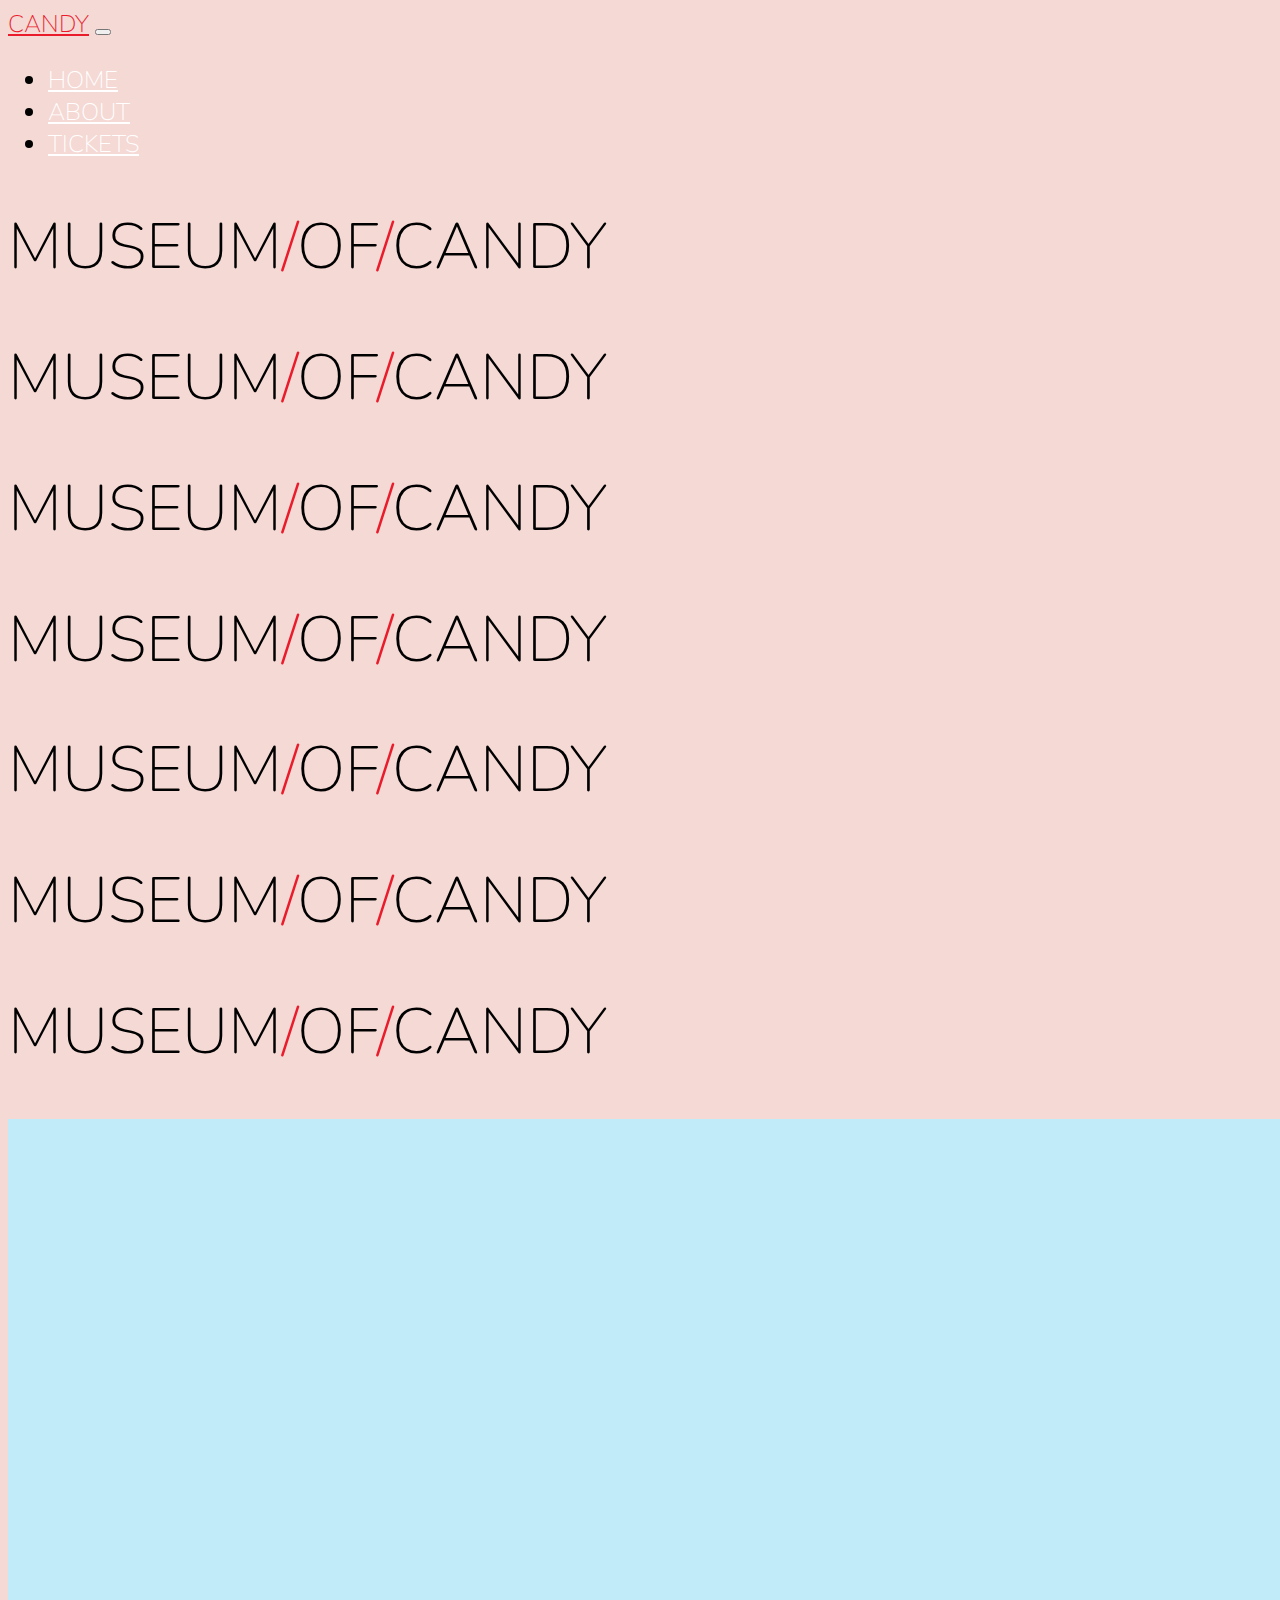
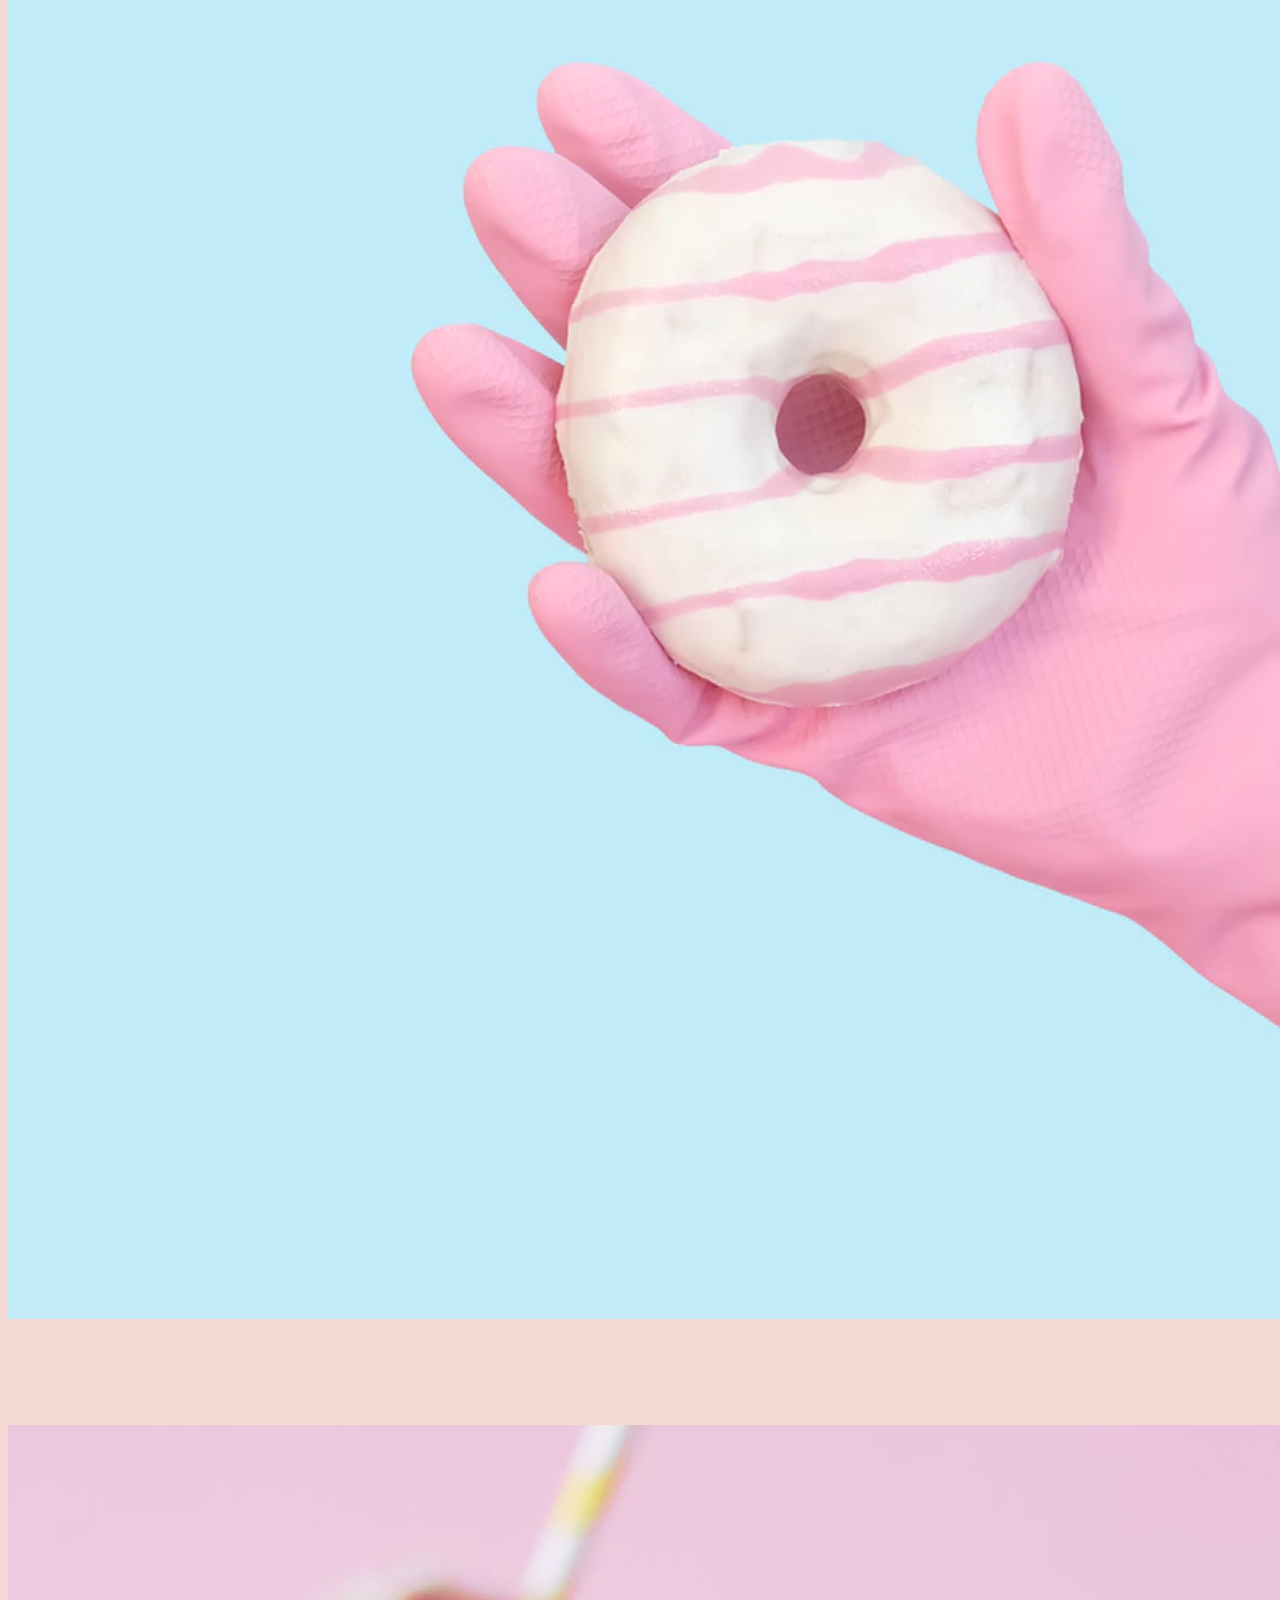
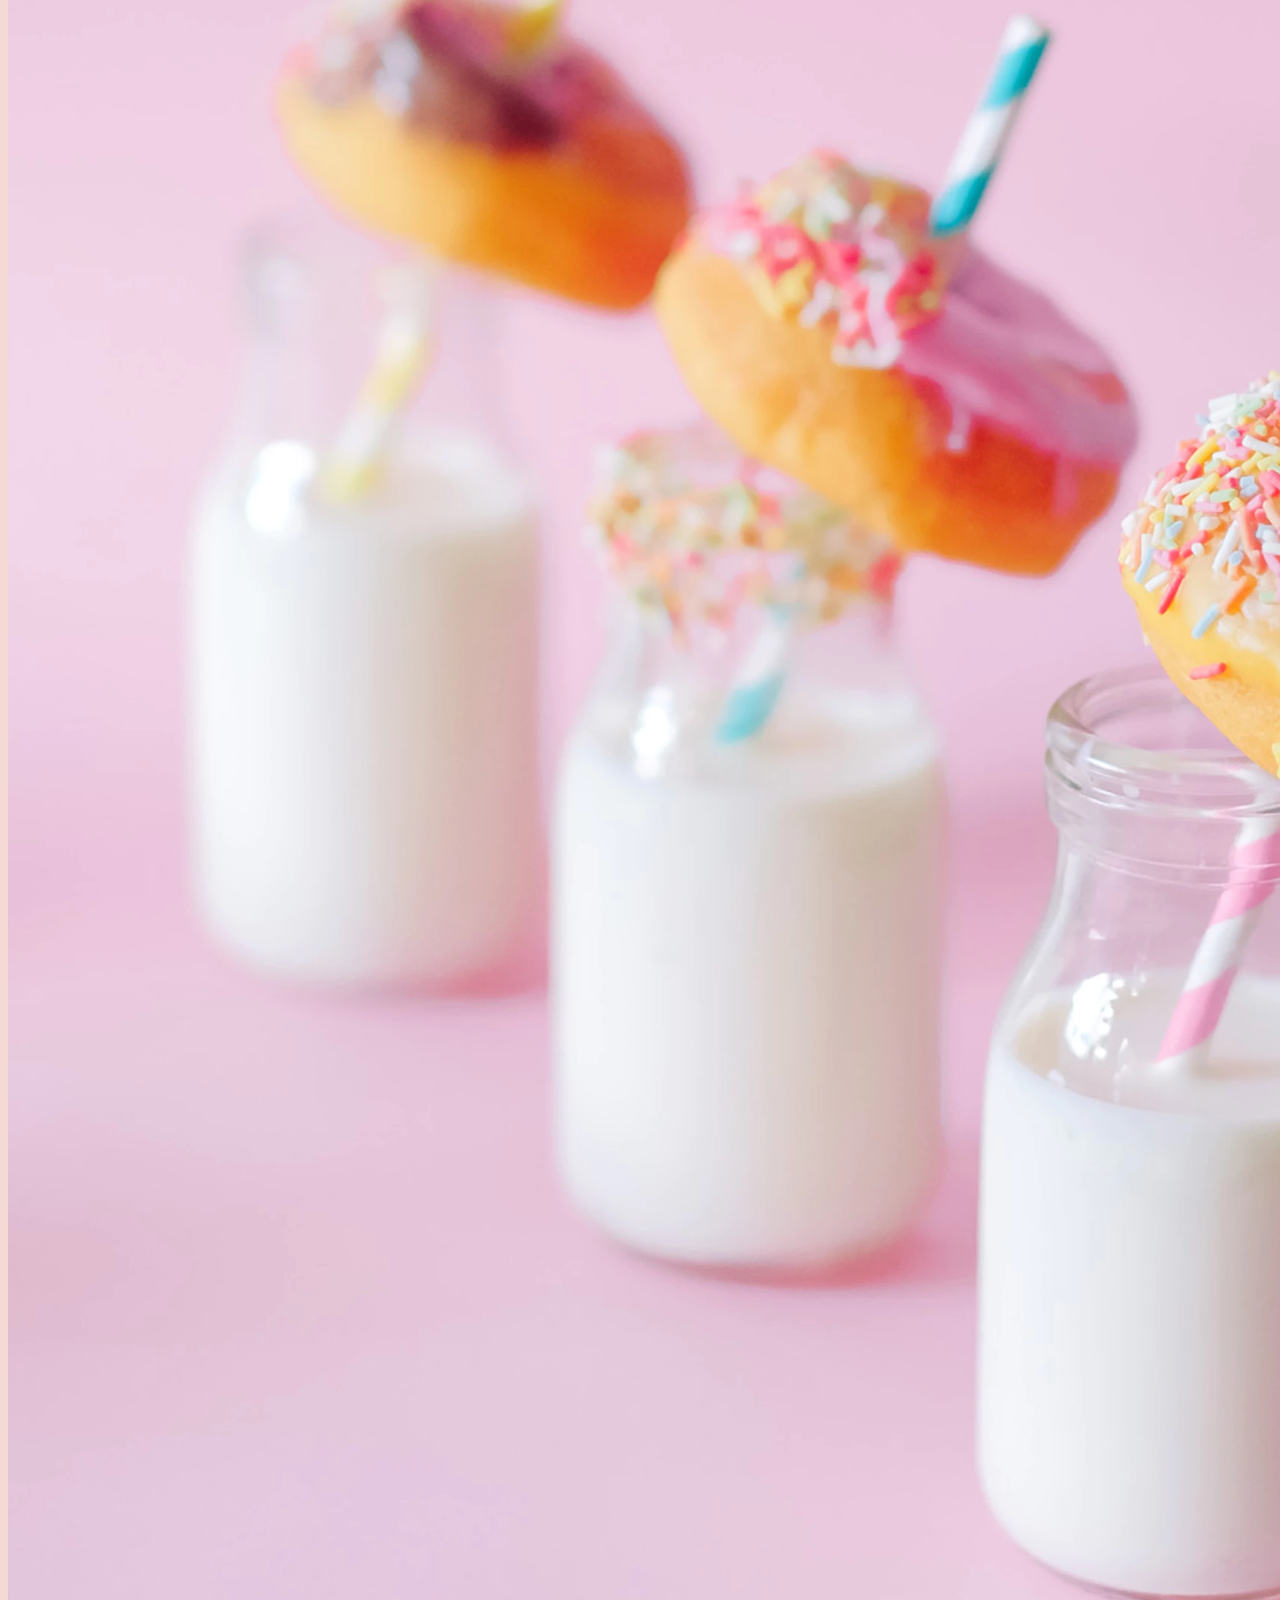
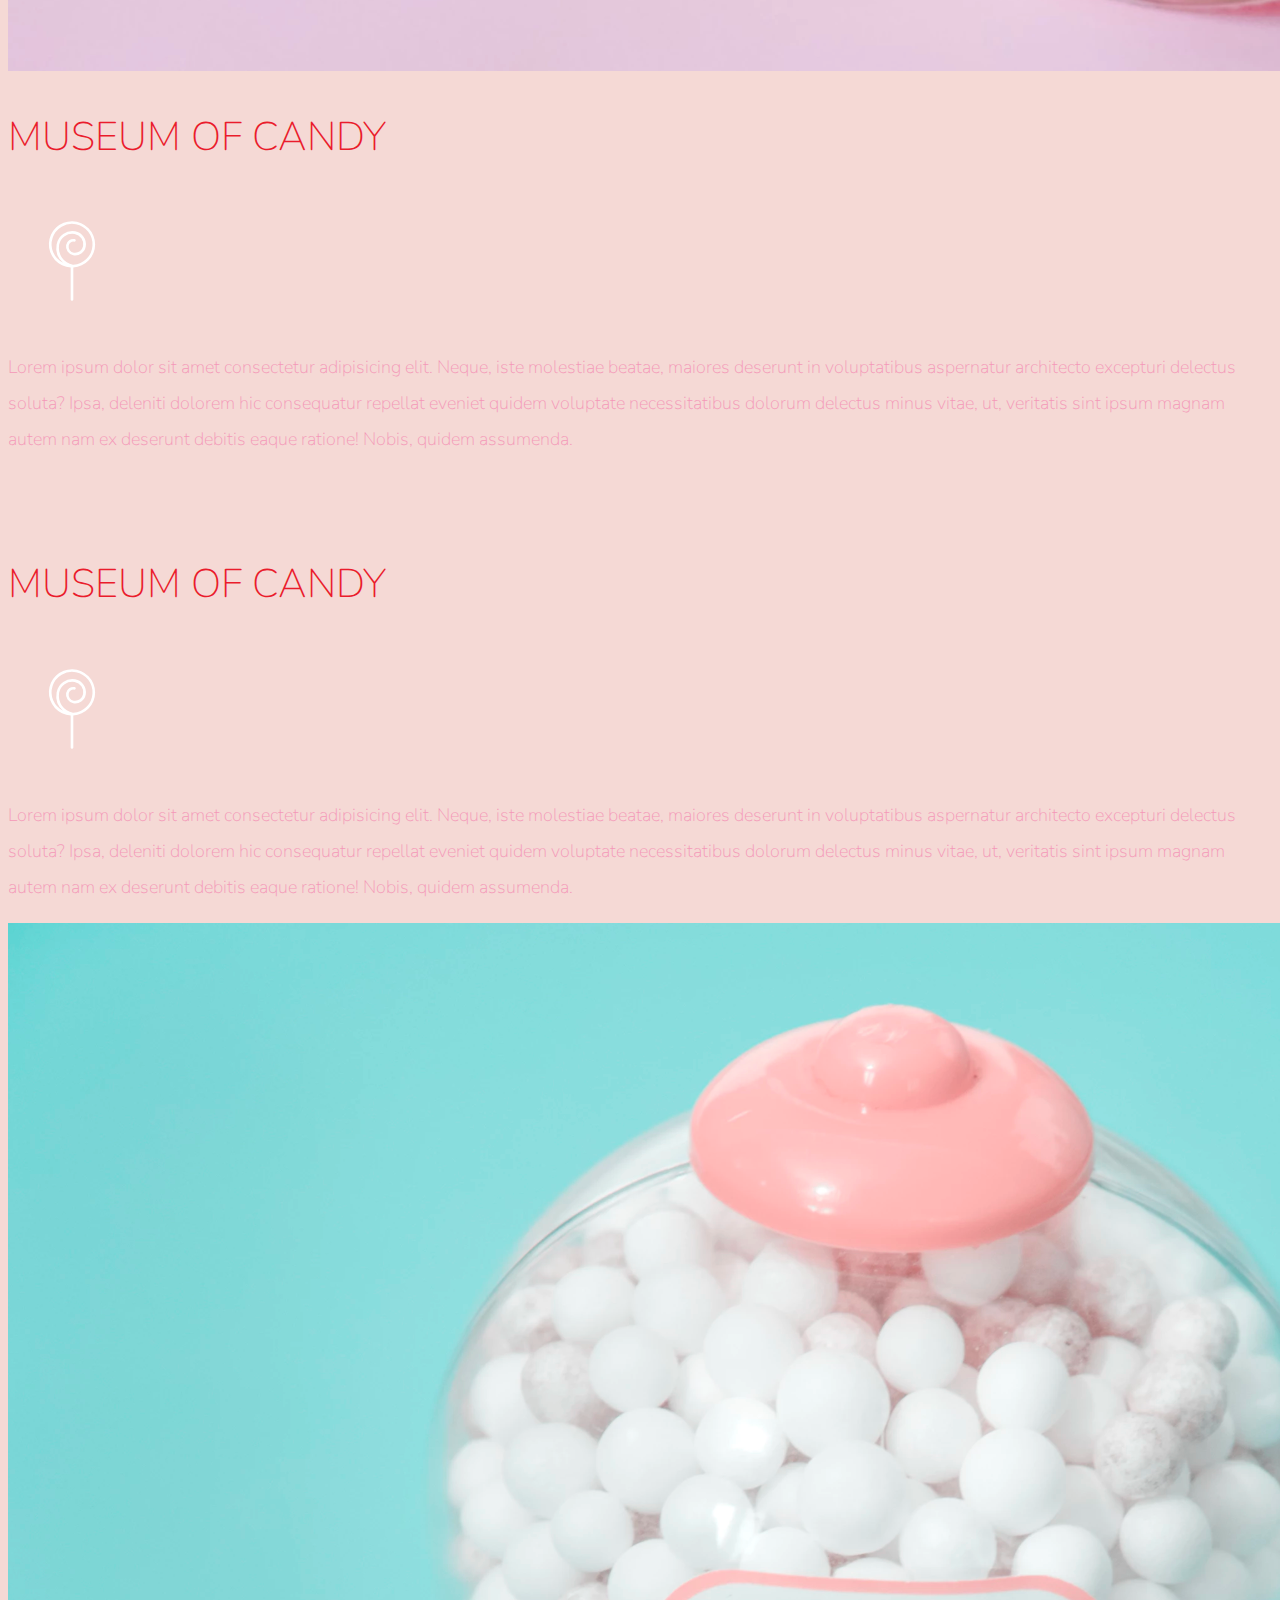
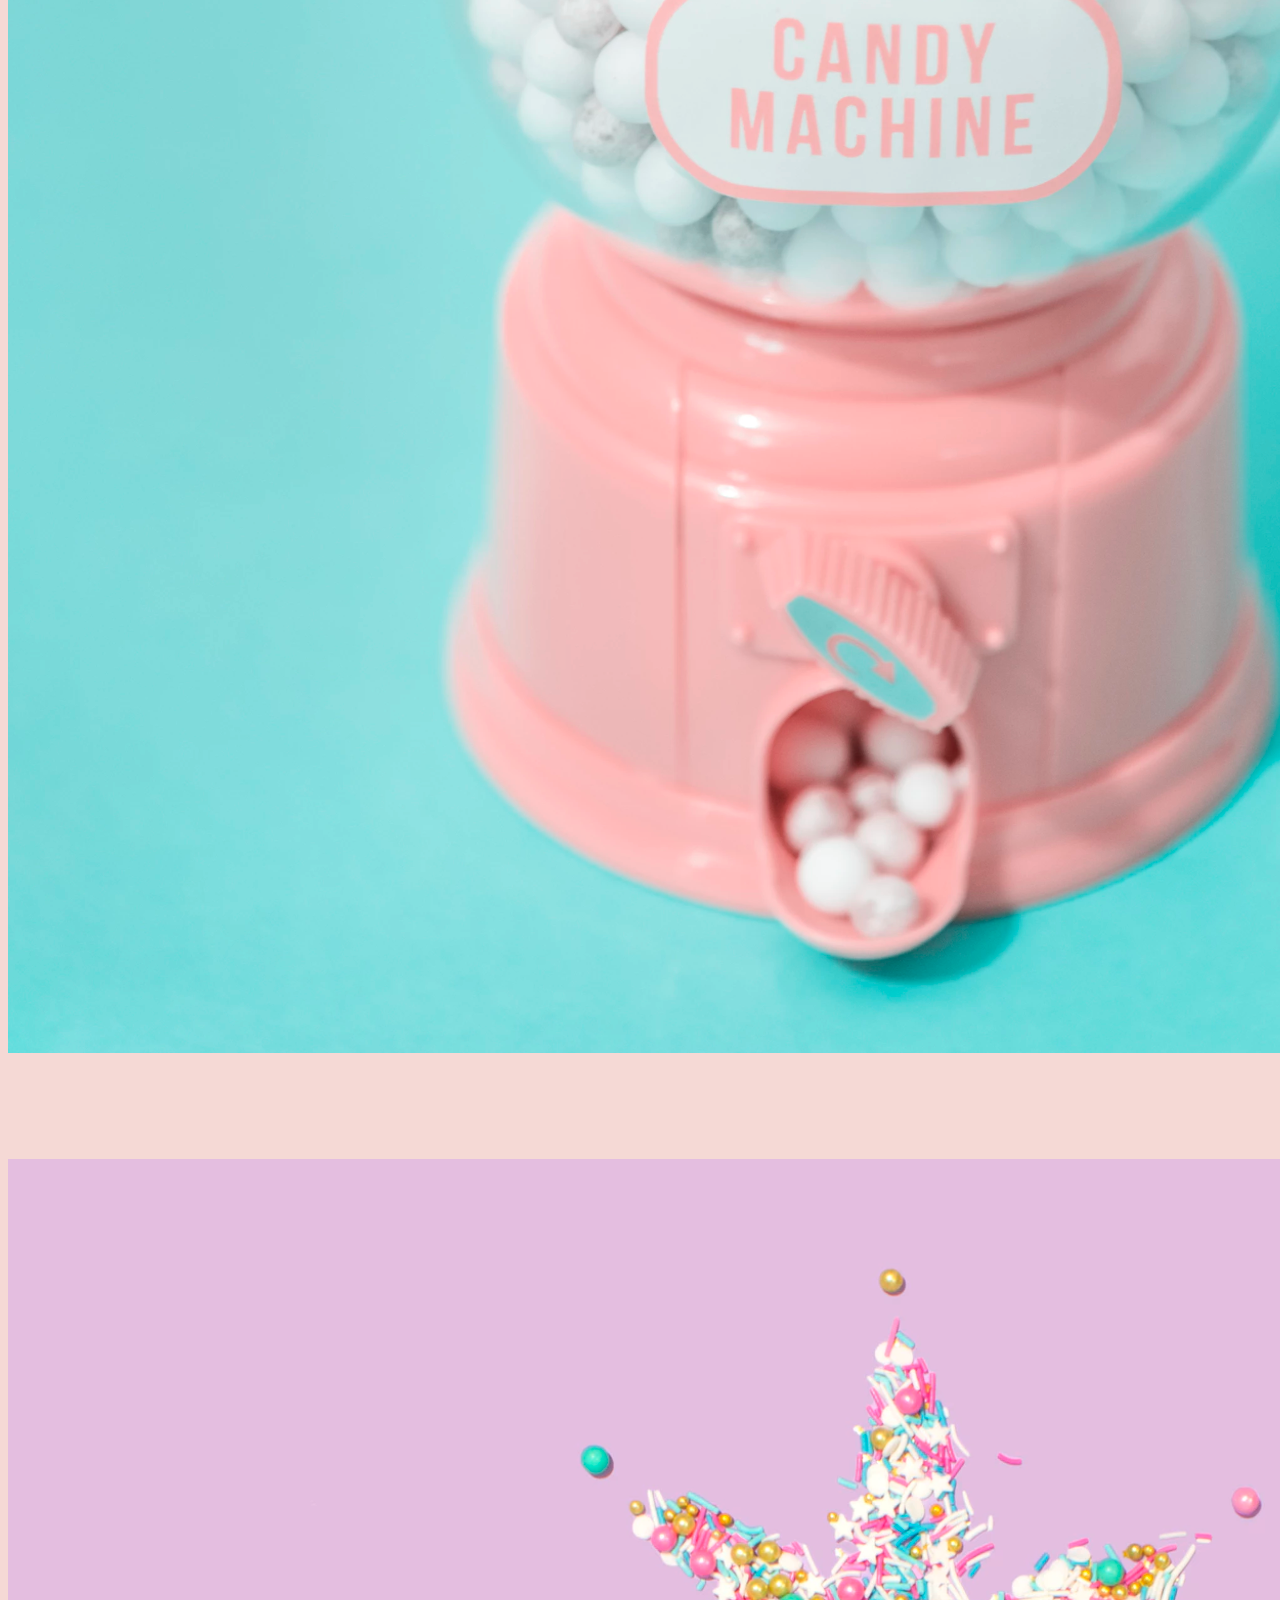
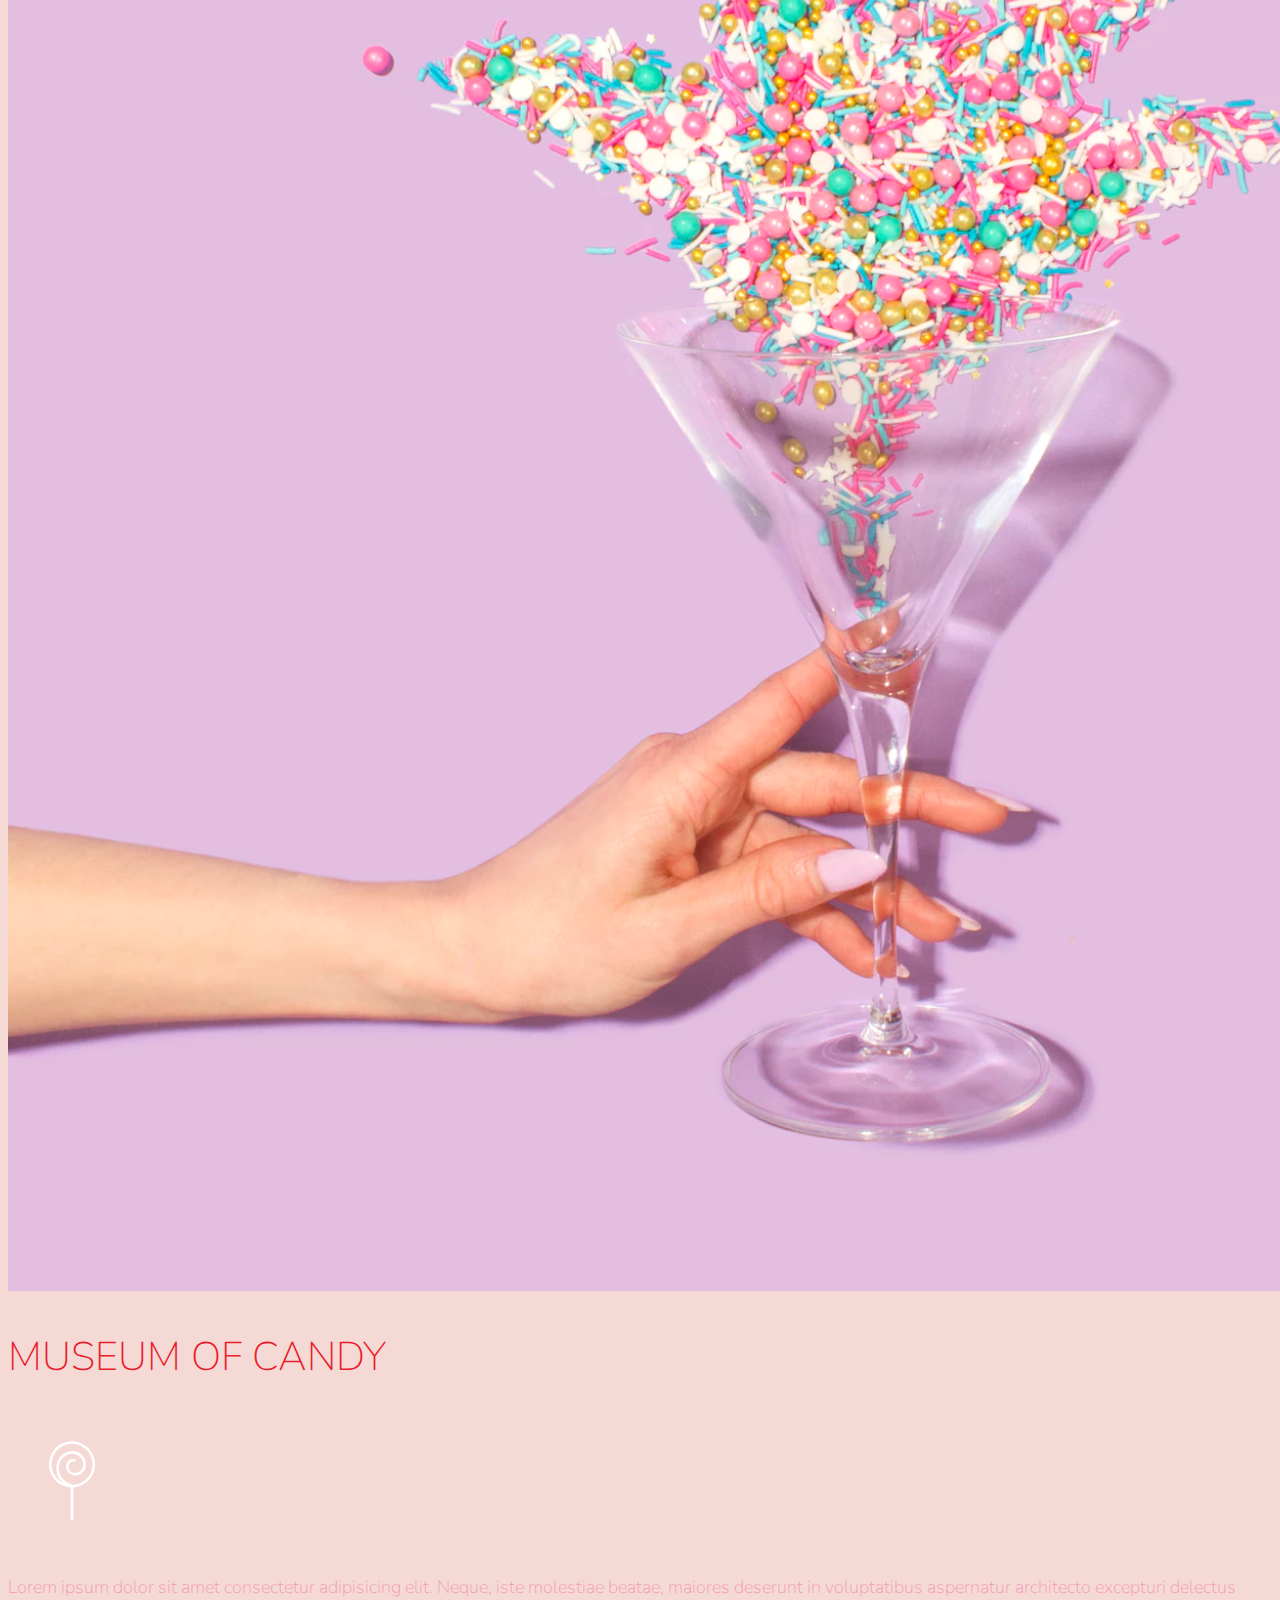
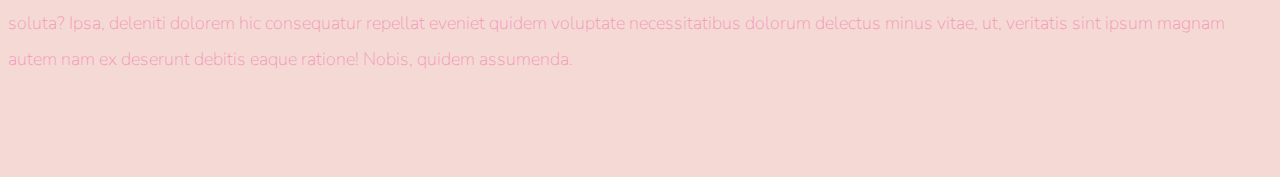
<file: 13_Museum_Of_Candy/Final/index.html>
<!doctype html>
<html lang="en">

<head>
    <!-- Required meta tags -->
    <meta charset="utf-8">
    <meta name="viewport" content="width=device-width, initial-scale=1, shrink-to-fit=no">

    <!-- Google Font -->
    <link href="https://fonts.googleapis.com/css?family=Nunito:200,300,400,700" rel="stylesheet">

    <!-- Bootstrap CSS -->
    <link rel="stylesheet" href="https://stackpath.bootstrapcdn.com/bootstrap/4.1.3/css/bootstrap.min.css" integrity="sha384-MCw98/SFnGE8fJT3GXwEOngsV7Zt27NXFoaoApmYm81iuXoPkFOJwJ8ERdknLPMO"
        crossorigin="anonymous">

    <!-- Custom CSS -->
    <link rel="stylesheet" href="app.css">

    <title>Museum of Candy</title>
</head>

<body>
    <nav id="mainNavbar" class="navbar navbar-dark navbar-expand-md py-0 fixed-top">
        <a href="#" class="navbar-brand">CANDY</a>
        <button class="navbar-toggler" data-toggle="collapse" data-target="#navLinks" aria-label="Toggle navigation">
            <span class="navbar-toggler-icon"></span>
        </button>
        <div class="collapse navbar-collapse" id="navLinks">
            <ul class="navbar-nav">
                <li class="nav-item">
                    <a href="" class="nav-link">HOME</a>
                </li>
                <li class="nav-item">
                    <a href="" class="nav-link">ABOUT</a>
                </li>
                <li class="nav-item">
                    <a href="" class="nav-link">TICKETS</a>
                </li>
            </ul>
        </div>
    </nav>

    <section class="container-fluid px-0">
        <div class="row align-items-center">
            <div class="col-lg-6">
                <div id="headingGroup" class="text-white text-center d-none d-lg-block mt-5">
                    <h1 class="">MUSEUM<span>/</span>OF<span>/</span>CANDY</h1>
                    <h1 class="">MUSEUM<span>/</span>OF<span>/</span>CANDY</h1>
                    <h1 class="">MUSEUM<span>/</span>OF<span>/</span>CANDY</h1>
                    <h1 class="">MUSEUM<span>/</span>OF<span>/</span>CANDY</h1>
                    <h1 class="">MUSEUM<span>/</span>OF<span>/</span>CANDY</h1>
                    <h1 class="">MUSEUM<span>/</span>OF<span>/</span>CANDY</h1>
                    <h1 class="">MUSEUM<span>/</span>OF<span>/</span>CANDY</h1>
                </div>
            </div>
            <div class="col-lg-6">
                <img class="img-fluid" src="imgs/hand2.png" alt="">
            </div>
        </div>
    </section>

    <section class="container-fluid px-0">
        <div class="row align-items-center content">
            <div class="col-md-6 order-2 order-md-1">
                <img src="imgs/milk.png" alt="" class="img-fluid">
            </div>
            <div class="col-md-6 text-center order-1 order-md-2">
                <div class="row justify-content-center">
                    <div class="col-10 col-lg-8 blurb mb-5 mb-md-0">
                        <h2>MUSEUM OF CANDY</h2>
                        <img src="imgs/lolli_icon.png" alt="" class="d-none d-lg-inline">
                        <p class="lead">Lorem ipsum dolor sit amet consectetur adipisicing elit. Neque, iste molestiae
                            beatae, maiores deserunt
                            in voluptatibus
                            aspernatur architecto excepturi delectus soluta? Ipsa, deleniti dolorem hic consequatur
                            repellat eveniet quidem
                            voluptate necessitatibus dolorum delectus minus vitae, ut, veritatis sint ipsum magnam
                            autem nam ex deserunt debitis
                            eaque ratione! Nobis, quidem assumenda.</p>
                    </div>
                </div>
            </div>
        </div>
        <div class="row align-items-center content">
            <div class="col-md-6 text-center">
                <div class="row justify-content-center">
                    <div class="col-10 col-lg-8 blurb mb-5 mb-md-0">
                        <h2>MUSEUM OF CANDY</h2>
                        <img src="imgs/lolli_icon.png" alt="" class="d-none d-lg-inline">
                        <p class="lead">Lorem ipsum dolor sit amet consectetur adipisicing elit. Neque, iste molestiae
                            beatae, maiores deserunt
                            in voluptatibus
                            aspernatur architecto excepturi delectus soluta? Ipsa, deleniti dolorem hic consequatur
                            repellat eveniet quidem
                            voluptate necessitatibus dolorum delectus minus vitae, ut, veritatis sint ipsum magnam
                            autem nam ex deserunt debitis
                            eaque ratione! Nobis, quidem assumenda.</p>
                    </div>
                </div>
            </div>
            <div class="col-md-6">
                <img src="imgs/gumball.png" alt="" class="img-fluid">
            </div>
        </div>
        <div class="row align-items-center content">
            <div class="col-md-6 order-2 order-md-1">
                <img src="imgs/sprinkles.png" alt="" class="img-fluid">
            </div>
            <div class="col-md-6 text-center order-1 order-md-2">
                <div class="row justify-content-center">
                    <div class="col-10 col-lg-8 blurb mb-5 mb-md-0">
                        <h2>MUSEUM OF CANDY</h2>
                        <img src="imgs/lolli_icon.png" alt="" class="d-none d-lg-inline">
                        <p class="lead">Lorem ipsum dolor sit amet consectetur adipisicing elit. Neque, iste molestiae
                            beatae, maiores
                            deserunt
                            in voluptatibus
                            aspernatur architecto excepturi delectus soluta? Ipsa, deleniti dolorem hic consequatur
                            repellat eveniet
                            quidem
                            voluptate necessitatibus dolorum delectus minus vitae, ut, veritatis sint ipsum magnam
                            autem nam ex deserunt
                            debitis
                            eaque ratione! Nobis, quidem assumenda.</p>
                    </div>
                </div>
            </div>
        </div>
    </section>
    <!-- Optional JavaScript -->
    <!-- jQuery first, then Popper.js, then Bootstrap JS -->
    <script src="https://code.jquery.com/jquery-3.3.1.slim.min.js" integrity="sha384-q8i/X+965DzO0rT7abK41JStQIAqVgRVzpbzo5smXKp4YfRvH+8abtTE1Pi6jizo"
        crossorigin="anonymous"></script>
    <script src="https://cdnjs.cloudflare.com/ajax/libs/popper.js/1.14.3/umd/popper.min.js" integrity="sha384-ZMP7rVo3mIykV+2+9J3UJ46jBk0WLaUAdn689aCwoqbBJiSnjAK/l8WvCWPIPm49"
        crossorigin="anonymous"></script>
    <script src="https://stackpath.bootstrapcdn.com/bootstrap/4.1.3/js/bootstrap.min.js" integrity="sha384-ChfqqxuZUCnJSK3+MXmPNIyE6ZbWh2IMqE241rYiqJxyMiZ6OW/JmZQ5stwEULTy"
        crossorigin="anonymous"></script>

    <script>
        $(function () {
            $(document).scroll(function () {
                var $nav = $("#mainNavbar");
                $nav.toggleClass("scrolled", $(this).scrollTop() > $nav.height());
            });
        });
    </script>
</body>

</html>
</file>
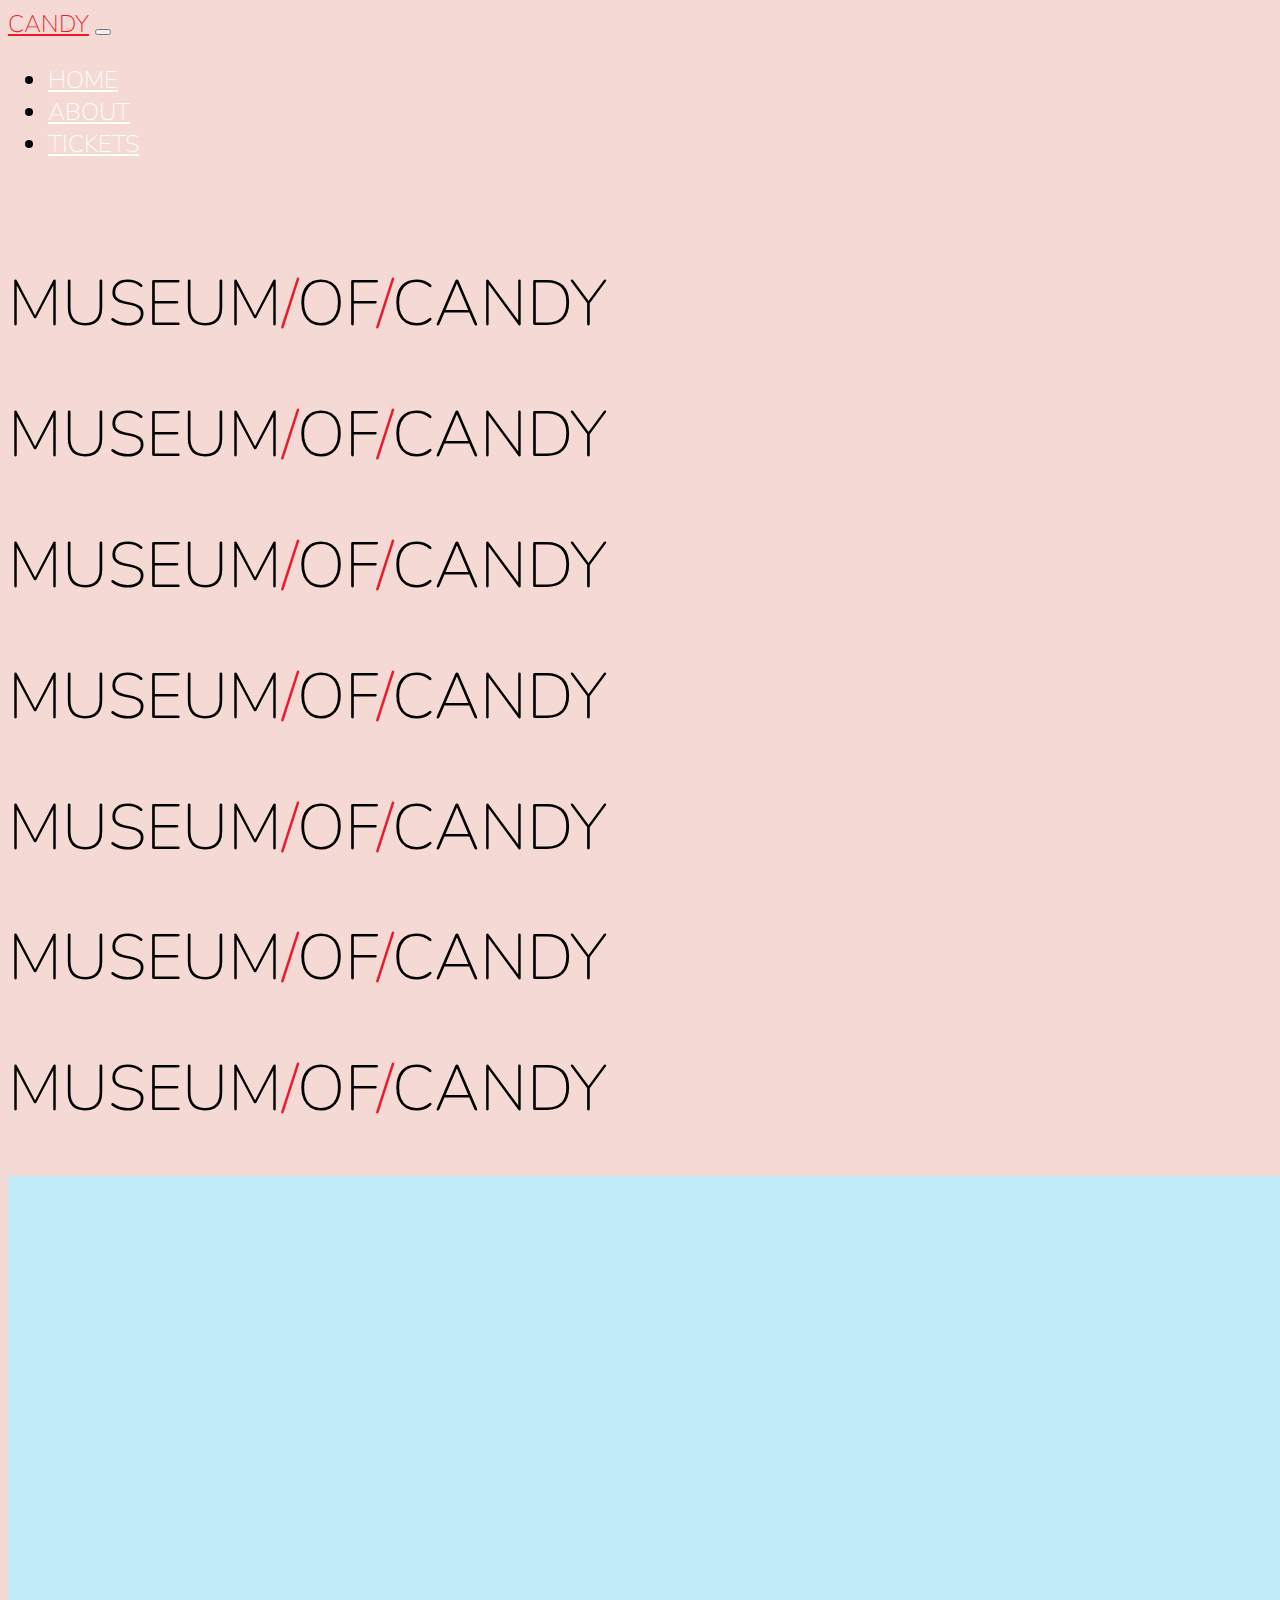
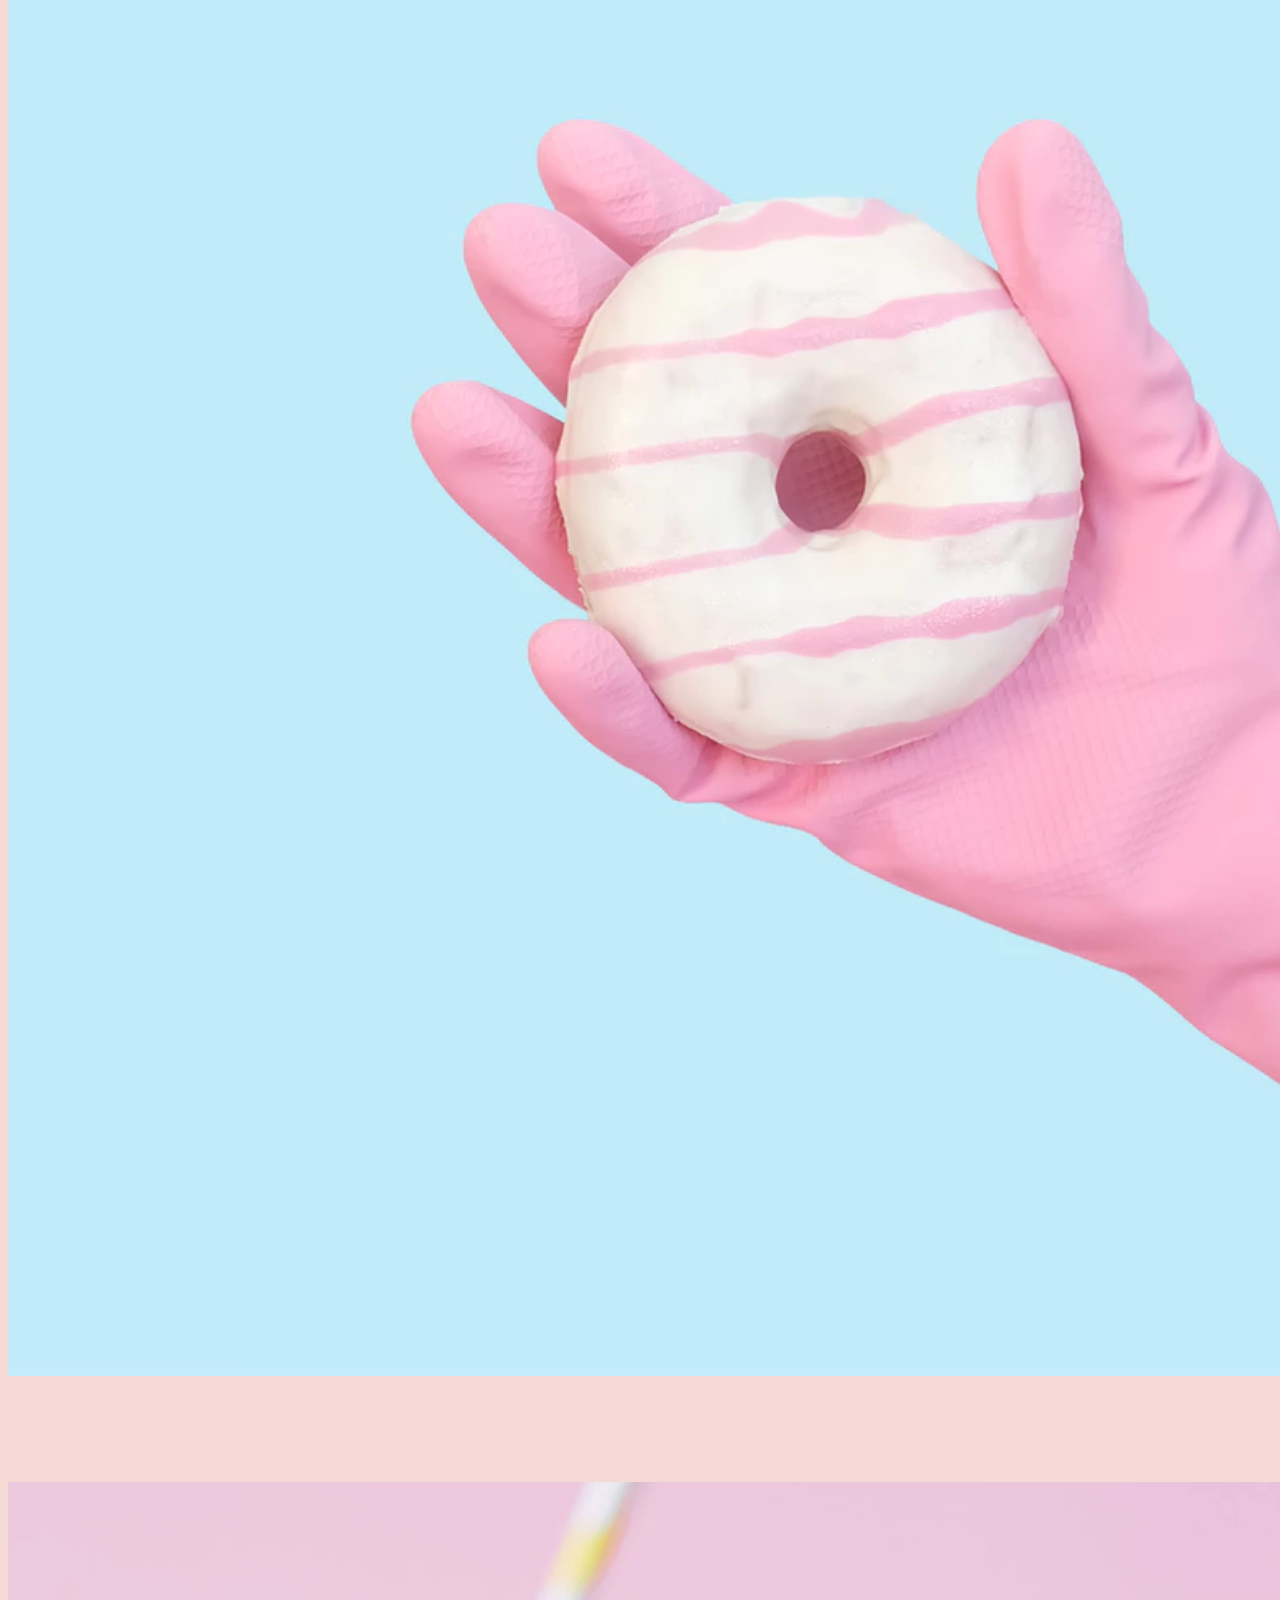
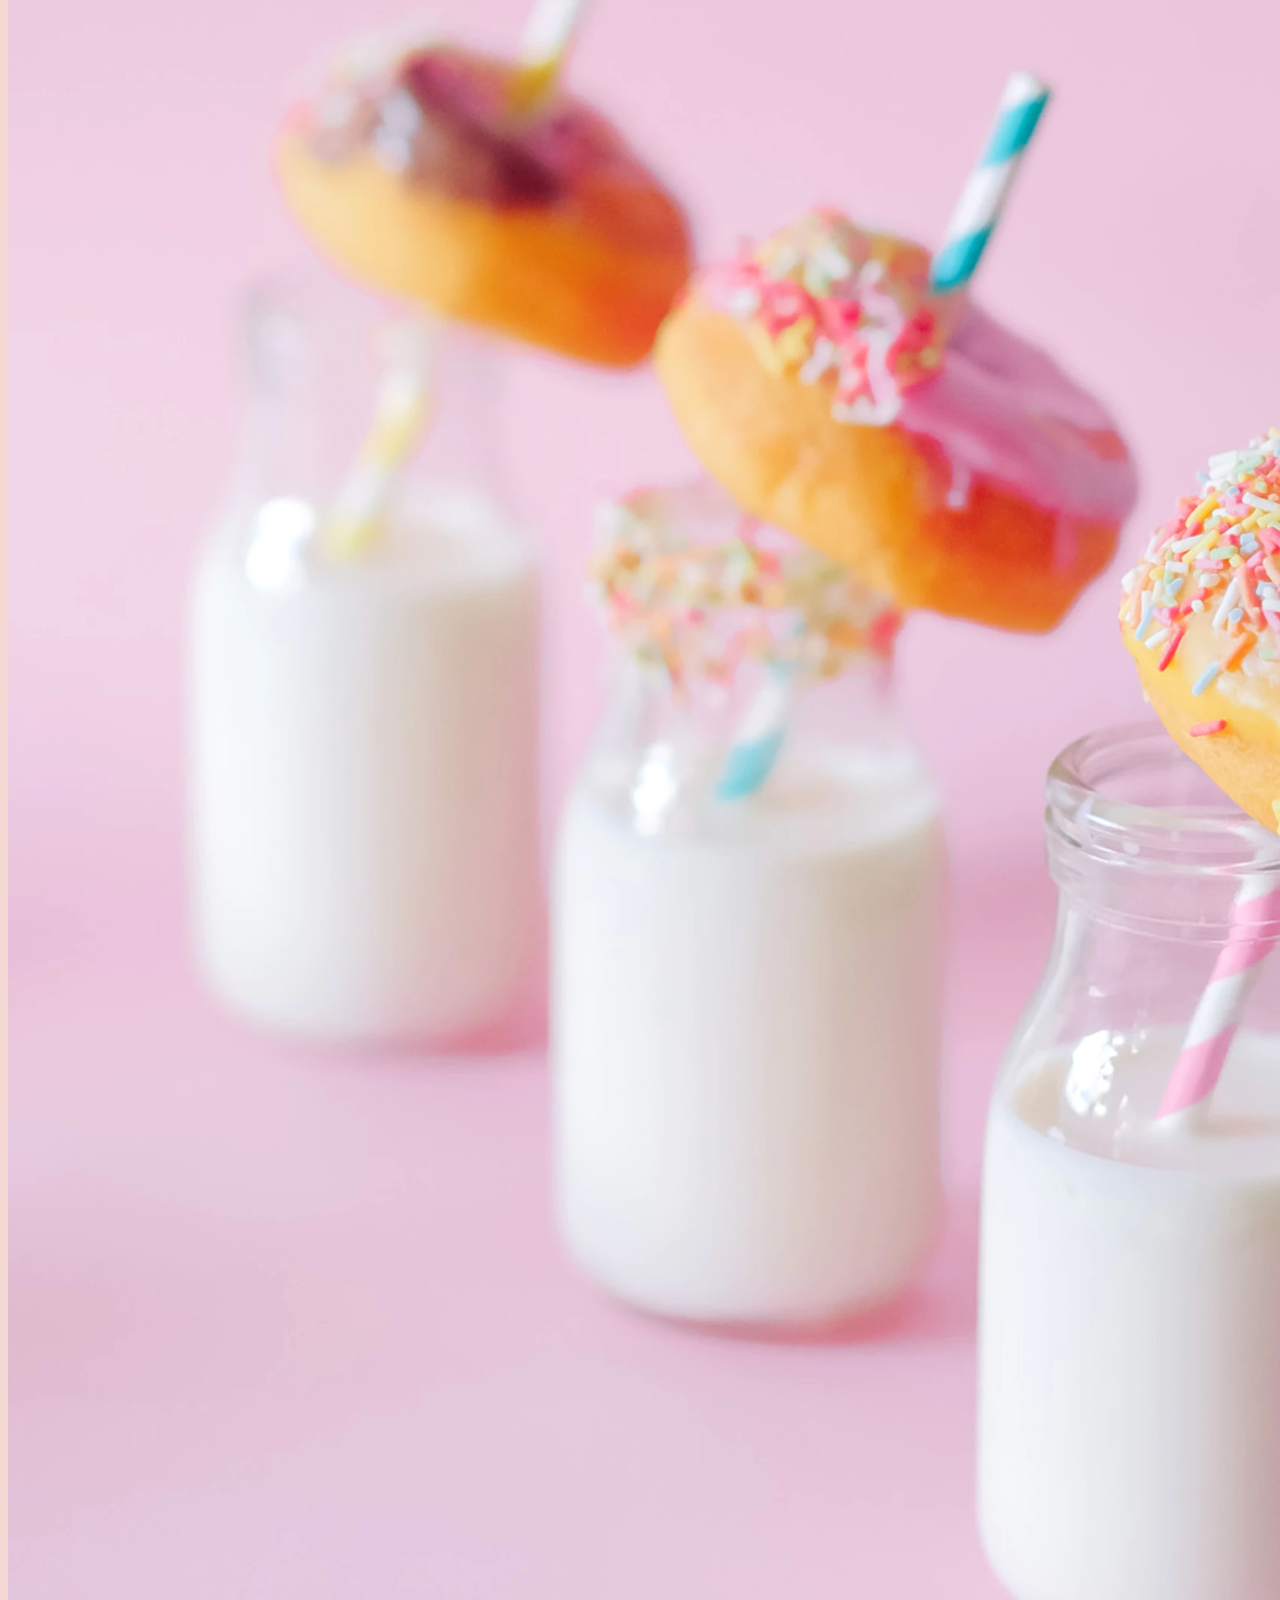
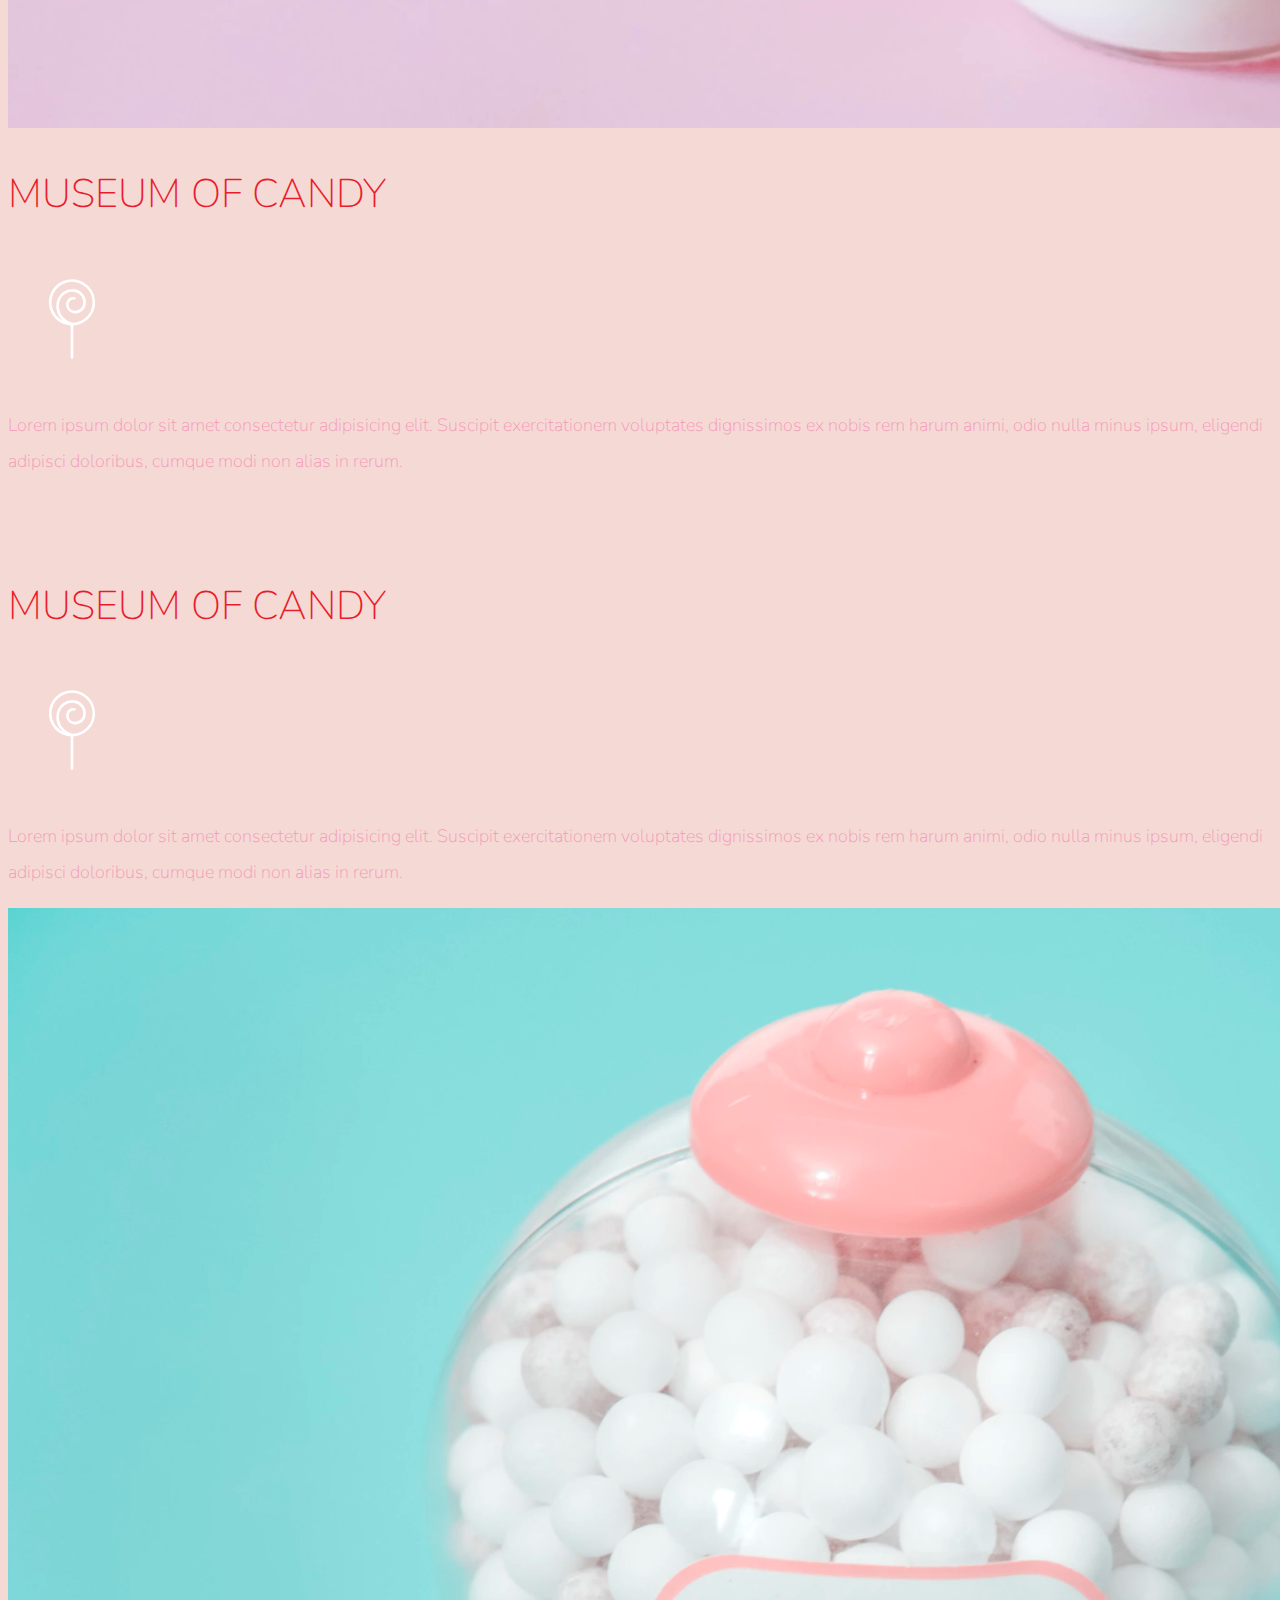
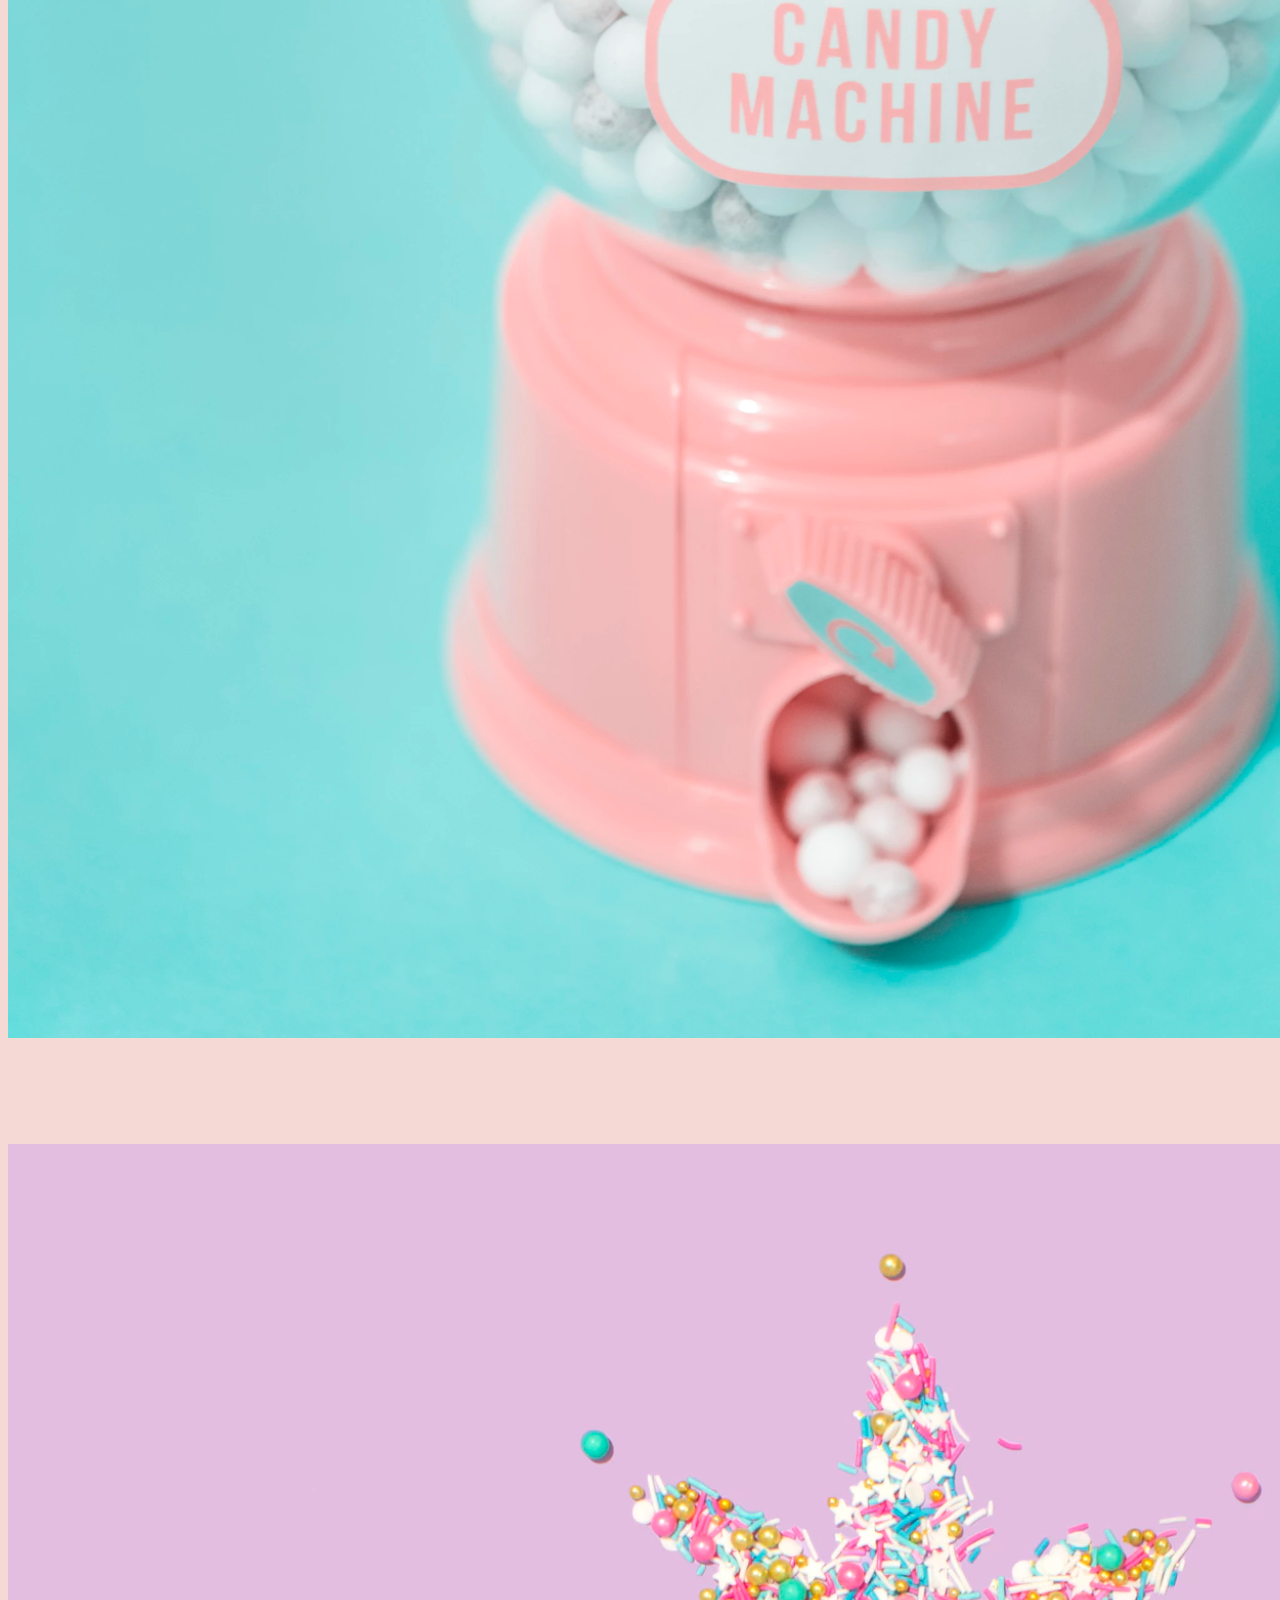
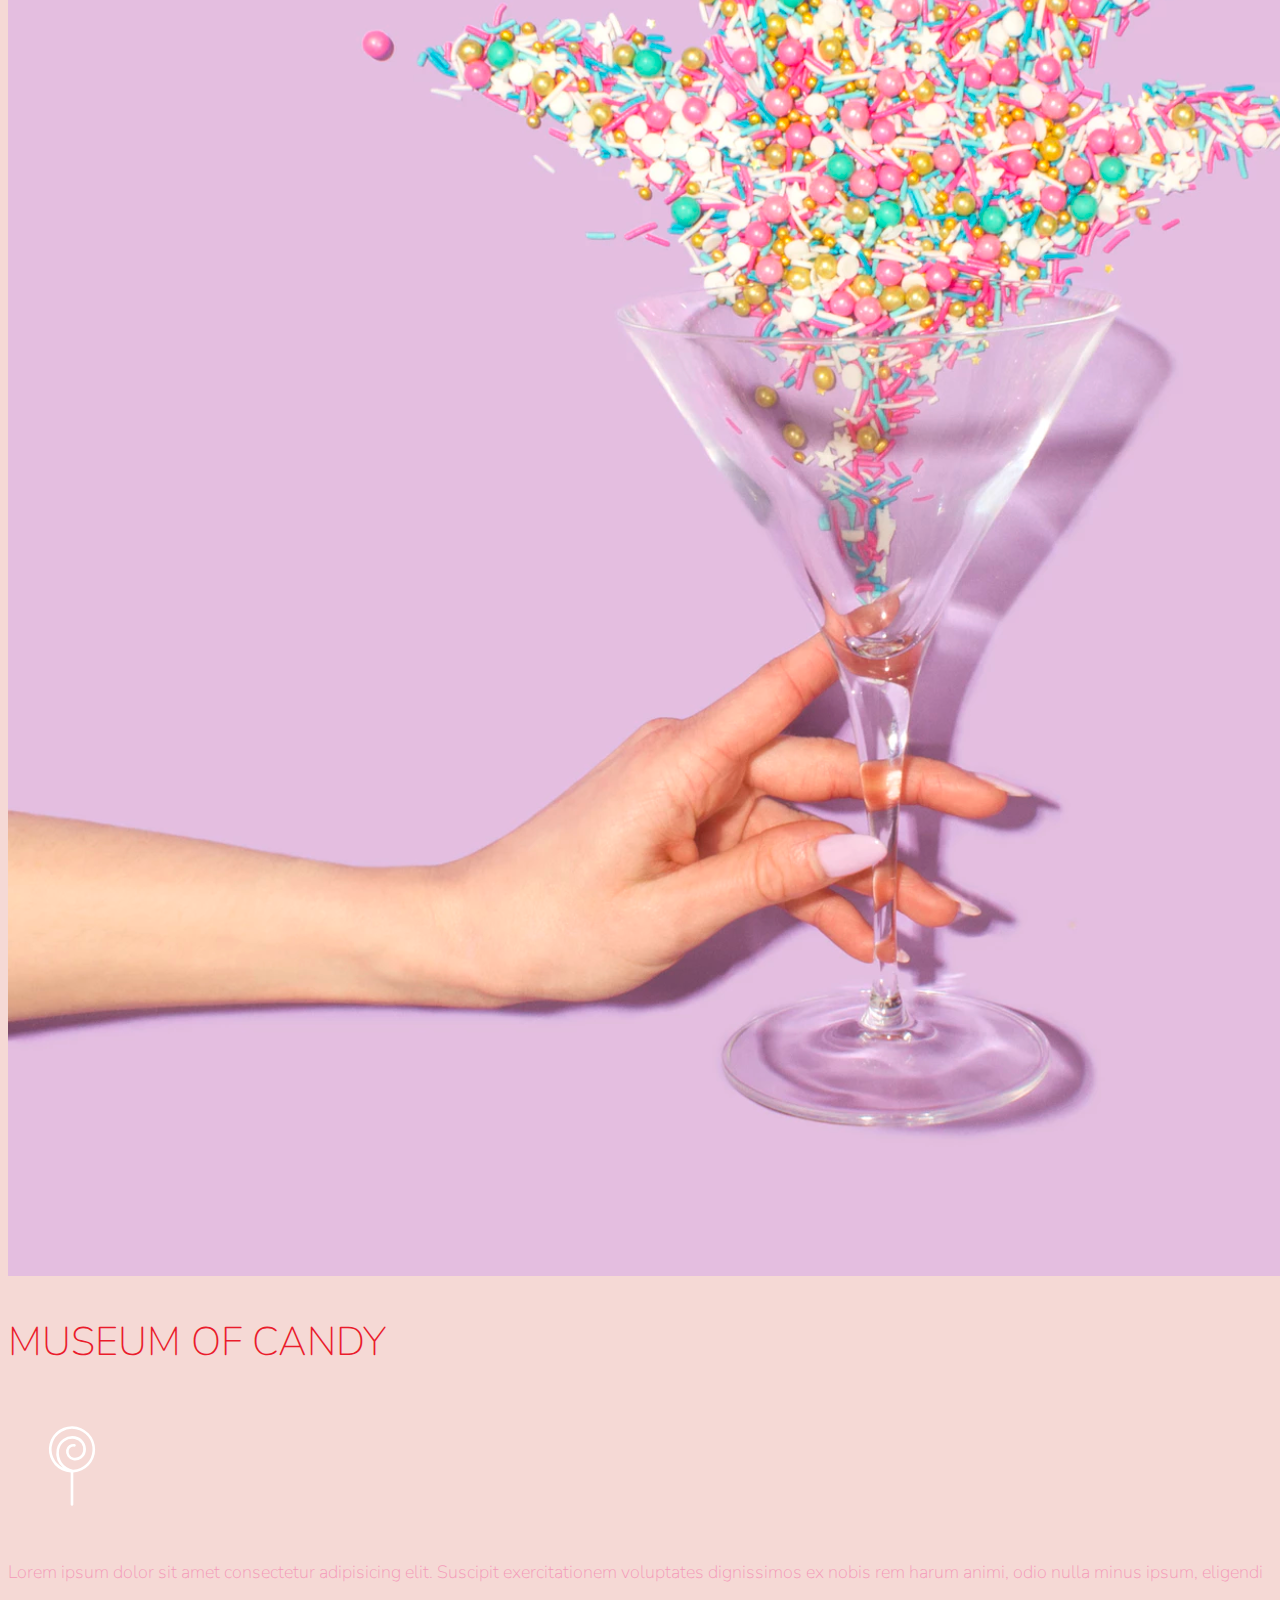
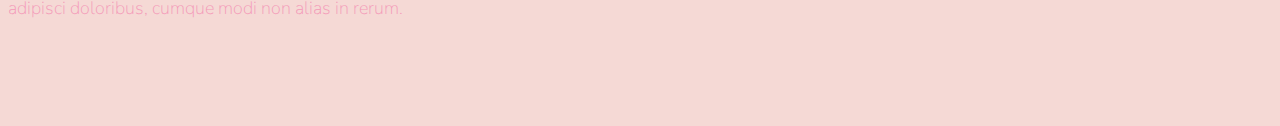
<file: 13_Museum_Of_Candy/Starter/index.html>
<!DOCTYPE html>
<html lang="en">
  <head>
    <!-- Required meta tags -->
    <meta charset="utf-8" />
    <meta
      name="viewport"
      content="width=device-width, initial-scale=1, shrink-to-fit=no"
    />

    <!-- Google Font -->
    <link
      href="https://fonts.googleapis.com/css?family=Nunito:200,300,400,700"
      rel="stylesheet"
    />

    <!-- Bootstrap CSS -->
    <link
      rel="stylesheet"
      href="https://stackpath.bootstrapcdn.com/bootstrap/4.1.3/css/bootstrap.min.css"
      integrity="sha384-MCw98/SFnGE8fJT3GXwEOngsV7Zt27NXFoaoApmYm81iuXoPkFOJwJ8ERdknLPMO"
      crossorigin="anonymous"
    />

    <!-- Custom CSS -->
    <link rel="stylesheet" href="app.css" />

    <title>Museum of Candy</title>
  </head>

  <body>
    <nav
      id="mainNavbar"
      class="navbar navbar-dark navbar-expand-md py-0 fixed-top"
    >
        <a href="#" class="navbar-brand">CANDY</a>
        <button
          class="navbar-toggler"
          data-toggle="collapse"
          data-target="navLinks"
          aria-label="Toggle navigation"
        >
          <span class="navbar-toggler-icon"></span>
        </button>
      </div>
      <div class="collapse navbar-collapse" id="navLinks">
        <ul class="navbar-nav">
          <li class="nav-item">
            <a href="#" class="nav-link">HOME</a>
          </li>
          <li class="nav-item">
            <a href="#" class="nav-link">ABOUT</a>
          </li>
          <li class="nav-item">
            <a href="#" class="nav-link">TICKETS</a>
          </li>
        </ul>
    </nav>

    <section class="container-fluid px-0">
      <div class="row align-items-center content">
        <div class="col-lg-6">
          <div id="headingGroup" class="text-white text-center d-none d-lg-block mt-5">
            <h1 class="display-2">MUSEUM<span>/</span>OF<span>/</span>CANDY</h1>
            <h1 class="display-2">MUSEUM<span>/</span>OF<span>/</span>CANDY</h1>
            <h1 class="display-2">MUSEUM<span>/</span>OF<span>/</span>CANDY</h1>
            <h1 class="display-2">MUSEUM<span>/</span>OF<span>/</span>CANDY</h1>
            <h1 class="display-2">MUSEUM<span>/</span>OF<span>/</span>CANDY</h1>
            <h1 class="display-2">MUSEUM<span>/</span>OF<span>/</span>CANDY</h1>
            <h1 class="display-2">MUSEUM<span>/</span>OF<span>/</span>CANDY</h1>
          </div>
        </div>
        <div class="col-md-6">
          <img class="img-fluid" src="imgs/hand2.png" alt="donut hand">
        </div>
      </div>
    </section>

    <section class="container-fluid px-0">
      <!-- Row 1 -->
      <div class="row align-items-center content">
        <div class="col-md-6 order-2 order-md-1">
          <img class="img-fluid" src="imgs/milk.png" alt="milk picture">
        </div>
        <div class="col-md-6 text-center order-1 order-md-2">
          <div class="row justify-content-center">
            <div class="col-10 col-lg-8 blurb mb-5 mb-md-0">
              <h2>MUSEUM OF CANDY</h2>
              <img src="imgs/lolli_icon.png" alt="lollipop icon" class="d-none d-lg-inline">
              <p>Lorem ipsum dolor sit amet consectetur adipisicing elit. Suscipit exercitationem voluptates dignissimos ex nobis rem harum animi, odio nulla minus ipsum, eligendi adipisci doloribus, cumque modi non alias in rerum.</p>
            </div>
          </div>
        </div>
      </div>
      <!-- Row 2 -->
      <div class="row align-items-center content">
        <div class="col-md-6 text-center">
          <div class="row justify-content-center">
            <div class="col-10 col-lg-8 blurb mb-5 mb-md-0">
              <h2>MUSEUM OF CANDY</h2>
              <img src="imgs/lolli_icon.png" alt="lollipop icon" class="d-none d-lg-inline">
              <p>Lorem ipsum dolor sit amet consectetur adipisicing elit. Suscipit exercitationem voluptates dignissimos ex nobis rem harum animi, odio nulla minus ipsum, eligendi adipisci doloribus, cumque modi non alias in rerum.</p>
            </div>
          </div>
        </div>
        <div class="col-md-6">
          <img class="img-fluid" src="imgs/gumball.png" alt="gumball picture">
        </div>
      </div>
      <!-- Row 3 -->
      <div class="row align-items-center content">
        <div class="col-md-6 order-2 order-md-1">
          <img class="img-fluid" src="imgs/sprinkles.png" alt="sprinkles picture">
        </div>
        <div class="col-md-6 text-center order-1 order-md-2">
          <div class="row justify-content-center">
            <div class="col-10 col-lg-8 blurb mb-5 mb-md-0">
              <h2>MUSEUM OF CANDY</h2>
              <img src="imgs/lolli_icon.png" alt="lollipop icon" class="d-none d-lg-inline">
              <p>Lorem ipsum dolor sit amet consectetur adipisicing elit. Suscipit exercitationem voluptates dignissimos ex nobis rem harum animi, odio nulla minus ipsum, eligendi adipisci doloribus, cumque modi non alias in rerum.</p>
            </div>
          </div>
        </div>
      </div>
    </section>
    <!-- Optional JavaScript -->
    <!-- jQuery first, then Popper.js, then Bootstrap JS -->
    <script
      src="https://code.jquery.com/jquery-3.3.1.slim.min.js"
      integrity="sha384-q8i/X+965DzO0rT7abK41JStQIAqVgRVzpbzo5smXKp4YfRvH+8abtTE1Pi6jizo"
      crossorigin="anonymous"
    ></script>
    <script
      src="https://cdnjs.cloudflare.com/ajax/libs/popper.js/1.14.3/umd/popper.min.js"
      integrity="sha384-ZMP7rVo3mIykV+2+9J3UJ46jBk0WLaUAdn689aCwoqbBJiSnjAK/l8WvCWPIPm49"
      crossorigin="anonymous"
    ></script>
    <script
      src="https://stackpath.bootstrapcdn.com/bootstrap/4.1.3/js/bootstrap.min.js"
      integrity="sha384-ChfqqxuZUCnJSK3+MXmPNIyE6ZbWh2IMqE241rYiqJxyMiZ6OW/JmZQ5stwEULTy"
      crossorigin="anonymous"
    ></script>
    <script>
      $(function () {
        $(document).scroll(function(){
          var $nav = $("#mainNavbar");
          $nav.toggleClass("scrolled", $(this).scrollTop() > $nav.height());
        });
      });
    </script>
  </body>
</html>
</file>
<file: 13_Museum_Of_Candy/Final/app.css>
body {
    background: #f5d9d5;
    font-family: "Nunito", sans-serif;
}

.blurb h2 {
   color: #EA1C2C;
   font-weight: 100;
   font-size: 2.5rem;
}

.blurb p {
    color: #f498b8;
    font-weight: 100;
    font-size: 1.125rem;
    line-height: 2;
}

.content {
    margin-top: 100px;
    margin-bottom: 100px;
}

#mainNavbar {
    font-size: 1.5rem;
    font-weight: 100;    
}

#mainNavbar .nav-link {
    color: white;
}

#mainNavbar .nav-link:hover {
    color: #EA1C2C;
}

#mainNavbar .navbar-brand {
    color: #EA1C2C;
    font-size: 1.5rem;
}

#headingGroup span {
    color: #EA1C2C;
}

#headingGroup h1 {
    font-weight: 100;
    font-size: 4rem;
}

.navbar.scrolled {
    background: rgb(222,192,222);
    transition: background 500ms;
}

@media (max-width: 1200px) {
    #headingGroup h1 {
        font-weight: 100;
        font-size: 3rem;
    }
    .blurb h2 {
        font-size: 2rem;
    }
}
</file>
<file: 13_Museum_Of_Candy/Starter/app.css>
body {
    background: #f5d9d5;
    font-family: "Nunito", sans-serif;
}

.blurb h2 {
    color: #ea1c2c;
    font-weight: 100;
    font-size: 2.5rem;
}

.blurb p {
    color: #f498b8;
    font-weight: 100;
    font-size: 1.125rem;
    line-height: 2;
}

.content {
    margin-bottom: 100px;
    margin-top: 100px;
}

#mainNavbar {
    font-size: 1.5rem;
    font-weight: 100;
}

#mainNavbar .nav-link {
    color: white;
}

#mainNavbar .nav-link:hover {
    color: #ea1c2c;
}

#mainNavbar .navbar-brand {
    color: #ea1c2c;
    font-size: 1.5rem;
}

#headingGroup span {
    color: #ea1c2c;
}

#headingGroup h1 {
    font-weight: 100;
    font-size: 4rem;
}

.navbar.scrolled {
    background: rgb(222,192,222);
    transition: background 1s;
}

@media screen and (max-width: 1200px) {
    #headingGroup h1 {
        font-size: 3rem;
    }
}
</file>
